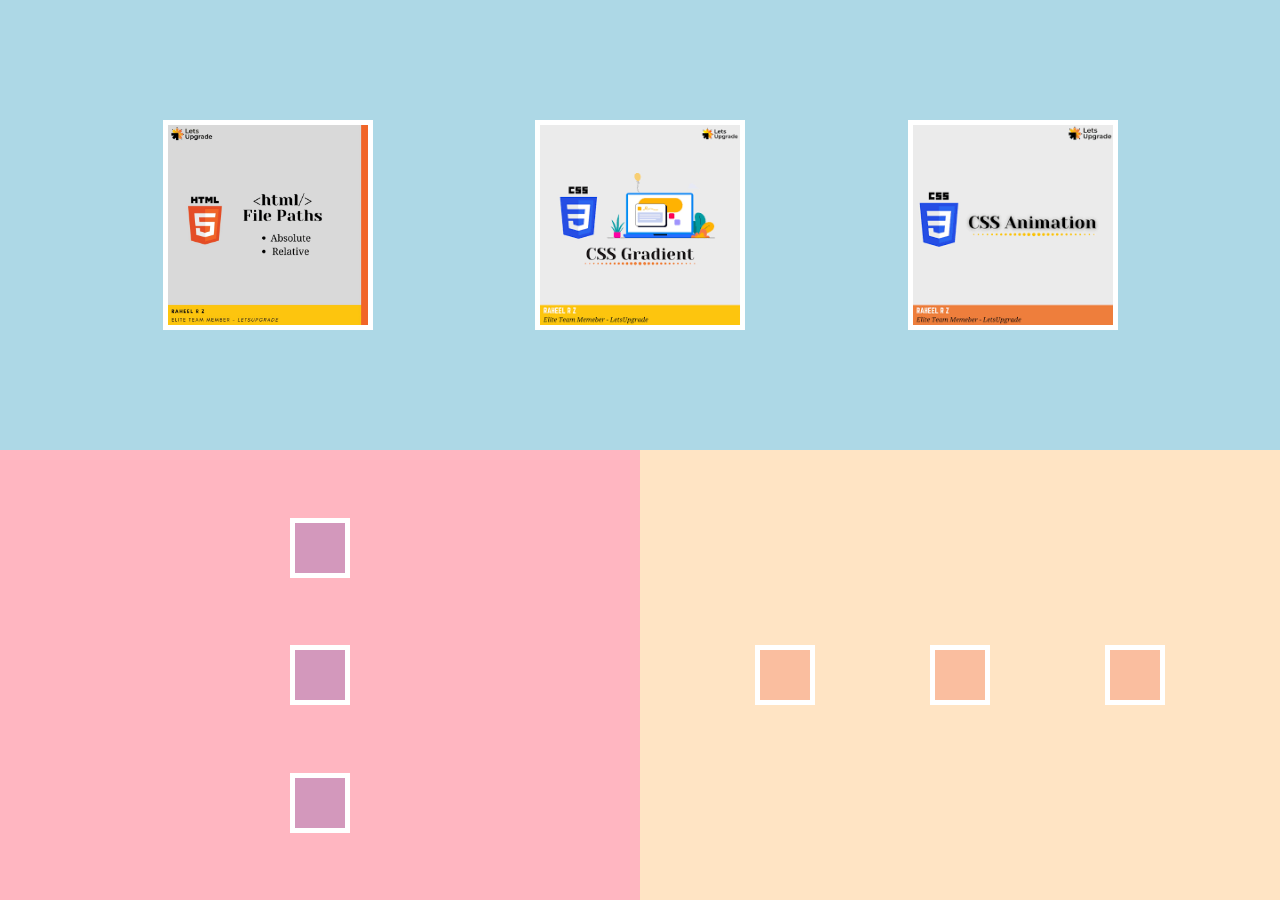
<file: index.html>
<!DOCTYPE html>
<html lang="en">
<head>
    <meta charset="UTF-8">
    <title>Assignment 3</title>
    <link href="style.css" rel="stylesheet">
</head>
<body>

    <!-- Root Comtainer -->

    <div class="root">

        <div class="node01">

            <img src="Assi 1 Image 2.jfif" >

        </div>

        <div class="node02">

            <img src="Assi 1 Image 4.jpg" >

        </div>

        <div class="node03">

            <img src="Assi 1 Image 5.jpg" >

        </div>
        
    </div>

    <!-- Root-1 Conatianer -->

    <div class="root-1">

        <div class="node11"></div>
        <div class="node12"></div>
        <div class="node13"></div>

    </div>

    <!-- Root-2 Container -->
    
    <div class="root-2">

        <div class="node21"></div>
        <div class="node22"></div>
        <div class="node23"></div>

    </div>
</body>
</html>
</file>
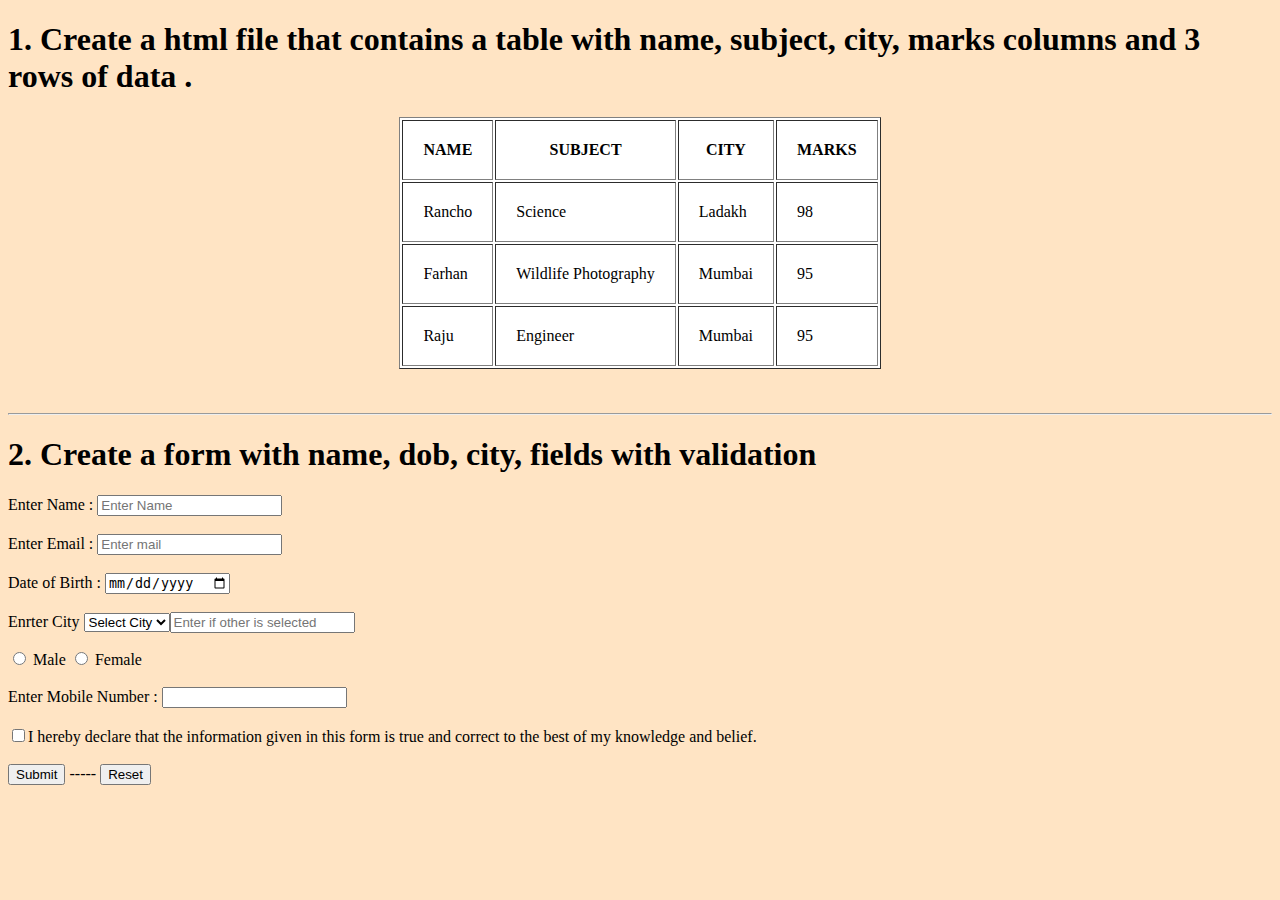
<file: Assign2.html>
<!DOCTYPE html>
<html lang="eng">
    <head>
        <title>Table Demo</title>
    </head>
    <body style="background-color: bisque;">

        <!-- table -->

        <h1>1. Create a html file that contains a table with name, subject, city, marks columns and 3 rows of data .</h1>

        <table border="1" cellspacing="2" cellpadding="20px" bgcolor="white" align="center">
            <thead>
                <tr>
                    <th>NAME</th>
                    <th>SUBJECT</th>
                    <th>CITY</th>
                    <th>MARKS</th>
                </tr>
            </thead>
            <tbody>
                <tr>
                    <td>Rancho</td>
                    <td>Science</td>
                    <td>Ladakh</td>
                    <td>98</td>
                </tr>
                <tr>
                    <td>Farhan</td>
                    <td>Wildlife Photography</td>
                    <td>Mumbai</td>
                    <td>95</td>
                </tr>
                <tr>
                    <td>Raju</td>
                    <td>Engineer</td>
                    <td>Mumbai</td>
                    <td>95</td>
                </tr>
            </tbody>
        </table>
<br><br><hr>

<h1>2. Create a form with name, dob, city, fields with validation</h1>

        <form>
            Enter Name :
            <input type="text" id="name" placeholder="Enter Name" required />
            <br><br>
            Enter Email :
            <input type="email" id="mail" placeholder="Enter mail" required />
            <br><br>
            Date of Birth :
            <input type="date" id="dob" required/>
            <br><br>
            Enrter City
            <select >
                <option>Select City</option>
                <option>Ladakh</option>
                <option>Pune</option>
                <option>Jalgaon</option>
                <option>Nasik</option>
                <option>Other</option>
                <input type="text" placeholder="Enter if other is selected"/>
            </select></p>
            <input type="radio" required> Male
            <input type="radio" required> Female
            <br><br>
            Enter Mobile Number : 
            <input type="number"/><br><br>
            <input type="checkbox">I hereby declare that the information given in this form 
            is true and correct to the best of my knowledge and belief.<br><br>
            <button type="submit">Submit</button> -----
            <button type="reset" >Reset</button>

         </form>

    </body>
</html>
</file>
<file: style.css>
*{

    margin:0%;
    padding:0%;

}



/* Root Comtainer */

.root{

    width:100%;
    height:50%;
    background-color: lightblue;
    display: flex;
    align-items: center;
    justify-content: space-evenly;
    position: fixed;
}
.node01{

    width:200px;
    height: 200px;
    border: 5px white solid;
    display:flex;
}

.node02{

    width:200px;
    height: 200px;
    border:5px white solid;
    display: flex;
}

.node03{

    width:200px;
    height: 200px;
    border:5px white solid;
    display: flex;
}
 
/* Root-1 Conatianer */

.root-1{

    width: 50%;
    height:50%;
    display: flex;
    position:fixed;
    top:50%;
    background-color: lightpink;
    flex-direction: column;
    align-items: center;
    justify-content: space-evenly;
}

.node11{

    width:50px;
    height: 50px;
    border: 5px white solid;
    background-color: rgba(35, 35, 170,0.2);
    display:flex;

}

.node12{

    width:50px;
    height: 50px;
    border: 5px white solid;
    background-color: rgba(35, 35, 170,0.2);
    display:flex;

}

.node13{

    width:50px;
    height: 50px;
    border: 5px white solid;
    background-color: rgba(35, 35, 170,0.2);
    display:flex;

}





/* Root-2 Container */

.root-2{

    width: 50%;
    height:50%;
    display: flex;
    position:fixed;
    top:50%;
    left:50%;
    background-color:bisque;
    align-items: center;
    justify-content: space-evenly;
}

.node21{

    width:50px;
    height: 50px;
    border: 5px white solid;
    background-color: rgba(230, 41, 16, 0.2);
    display:flex;

}

.node22{

    width:50px;
    height: 50px;
    border: 5px white solid;
    background-color: rgba(230, 41, 16, 0.2);
    display:flex;

}

.node23{

    width:50px;
    height: 50px;
    border: 5px white solid;
    background-color: rgba(230, 41, 16, 0.2);
    display:flex;

}
</file>
